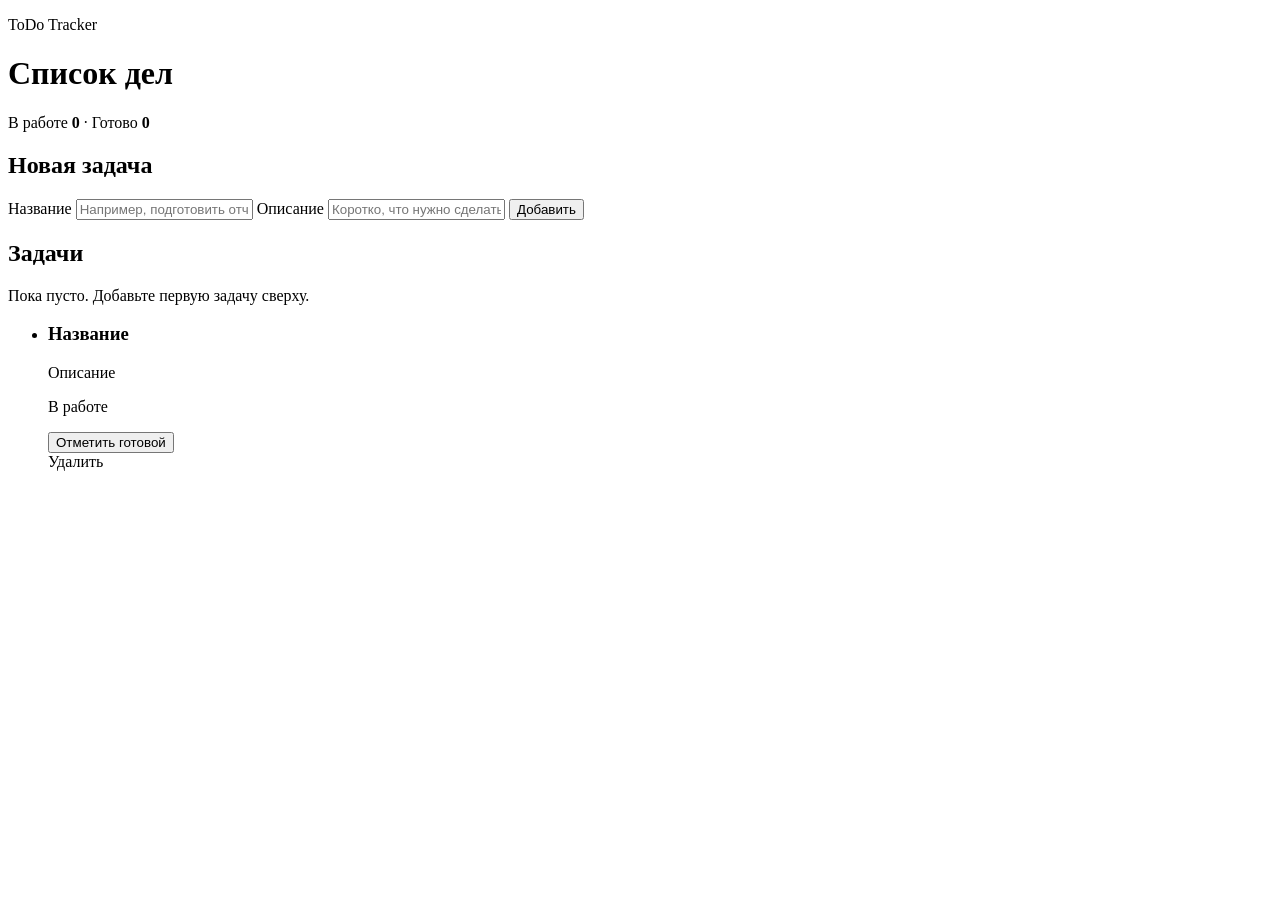
<file: sem2/lab2/app/src/main/resources/templates/index.html>
<!DOCTYPE html>
<html lang="ru" xmlns:th="http://www.thymeleaf.org">
<head>
    <meta charset="UTF-8">
    <meta name="viewport" content="width=device-width, initial-scale=1">
    <title>Список дел</title>
    <link rel="stylesheet" th:href="@{/css/tasks.css}">
</head>
<body>
<main class="sheet">
    <header class="mast">
        <p class="eyebrow">ToDo Tracker</p>
        <h1>Список дел</h1>
        <p class="stats">
            В работе
            <strong th:text="${#lists.size(tasks.?[completed == false])}">0</strong>
            <span class="dot">·</span>
            Готово
            <strong th:text="${#lists.size(tasks.?[completed])}">0</strong>
        </p>
    </header>

    <section class="composer">
        <h2>Новая задача</h2>
        <form th:action="@{/addTask}" method="post">
            <label for="title">Название</label>
            <input type="text" id="title" name="title" required placeholder="Например, подготовить отчёт">
            <label for="description">Описание</label>
            <input type="text" id="description" name="description" placeholder="Коротко, что нужно сделать">
            <button type="submit" class="btn btn-primary">Добавить</button>
        </form>
    </section>

    <section class="board">
        <h2>Задачи</h2>
        <p class="empty" th:if="${tasks.isEmpty()}">Пока пусто. Добавьте первую задачу сверху.</p>
        <ul class="tasks" th:if="${!tasks.isEmpty()}">
            <li th:each="task : ${tasks}"
                th:classappend="${task.completed} ? 'task task-done' : 'task'">
                <div class="task-body">
                    <h3 th:text="${task.title}">Название</h3>
                    <p th:text="${task.description}">Описание</p>
                </div>
                <p class="status" th:text="${task.completed} ? 'Готово' : 'В работе'">В работе</p>
                <div class="actions">
                    <form th:action="@{/updateTask/{id}(id=${task.id})}" method="post">
                        <input type="hidden" name="completed" th:value="${!task.completed}">
                        <button type="submit" class="btn btn-quiet"
                                th:text="${task.completed} ? 'Вернуть' : 'Отметить готовой'">Отметить готовой</button>
                    </form>
                    <a class="btn btn-danger" th:href="@{/deleteTask/{id}(id=${task.id})}">Удалить</a>
                </div>
            </li>
        </ul>
    </section>
</main>
</body>
</html>
</file>
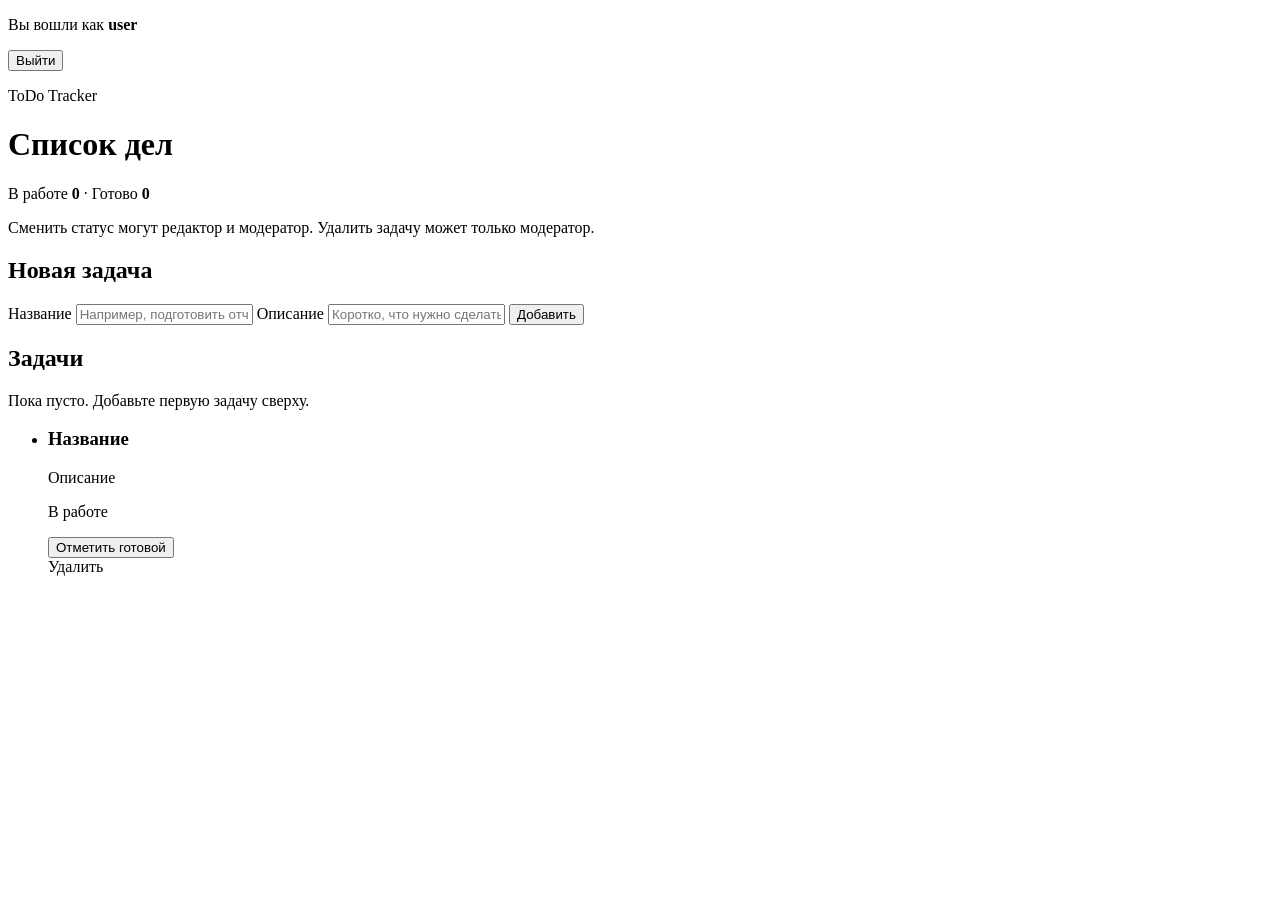
<file: sem2/lab3/app/src/main/resources/templates/index.html>
<!DOCTYPE html>
<html lang="ru" xmlns:th="http://www.thymeleaf.org" xmlns:sec="http://www.thymeleaf.org/extras/spring-security">
<head>
    <meta charset="UTF-8">
    <meta name="viewport" content="width=device-width, initial-scale=1">
    <title>Список дел</title>
    <link rel="stylesheet" th:href="@{/css/tasks.css}">
</head>
<body>
<main class="sheet">
    <div class="session">
        <p>
            Вы вошли как
            <strong sec:authentication="name">user</strong>
        </p>
        <form th:action="@{/logout}" method="post">
            <button type="submit" class="btn btn-quiet">Выйти</button>
        </form>
    </div>

    <header class="mast">
        <p class="eyebrow">ToDo Tracker</p>
        <h1>Список дел</h1>
        <p class="stats">
            В работе
            <strong th:text="${#lists.size(tasks.?[completed == false])}">0</strong>
            <span class="dot">·</span>
            Готово
            <strong th:text="${#lists.size(tasks.?[completed])}">0</strong>
        </p>
        <p class="note">Сменить статус могут редактор и модератор. Удалить задачу может только модератор.</p>
    </header>

    <section class="composer">
        <h2>Новая задача</h2>
        <form th:action="@{/addTask}" method="post">
            <label for="title">Название</label>
            <input type="text" id="title" name="title" required placeholder="Например, подготовить отчёт">
            <label for="description">Описание</label>
            <input type="text" id="description" name="description" placeholder="Коротко, что нужно сделать">
            <button type="submit" class="btn btn-primary">Добавить</button>
        </form>
    </section>

    <section class="board">
        <h2>Задачи</h2>
        <p class="empty" th:if="${tasks.isEmpty()}">Пока пусто. Добавьте первую задачу сверху.</p>
        <ul class="tasks" th:if="${!tasks.isEmpty()}">
            <li th:each="task : ${tasks}"
                th:classappend="${task.completed} ? 'task task-done' : 'task'">
                <div class="task-body">
                    <h3 th:text="${task.title}">Название</h3>
                    <p th:text="${task.description}">Описание</p>
                </div>
                <p class="status" th:text="${task.completed} ? 'Готово' : 'В работе'">В работе</p>
                <div class="actions">
                    <form th:action="@{/updateTask/{id}(id=${task.id})}" method="post">
                        <input type="hidden" name="completed" th:value="${!task.completed}">
                        <button type="submit" class="btn btn-quiet"
                                th:text="${task.completed} ? 'Вернуть' : 'Отметить готовой'">Отметить готовой</button>
                    </form>
                    <a class="btn btn-danger" th:href="@{/deleteTask/{id}(id=${task.id})}">Удалить</a>
                </div>
            </li>
        </ul>
    </section>
</main>
</body>
</html>
</file>
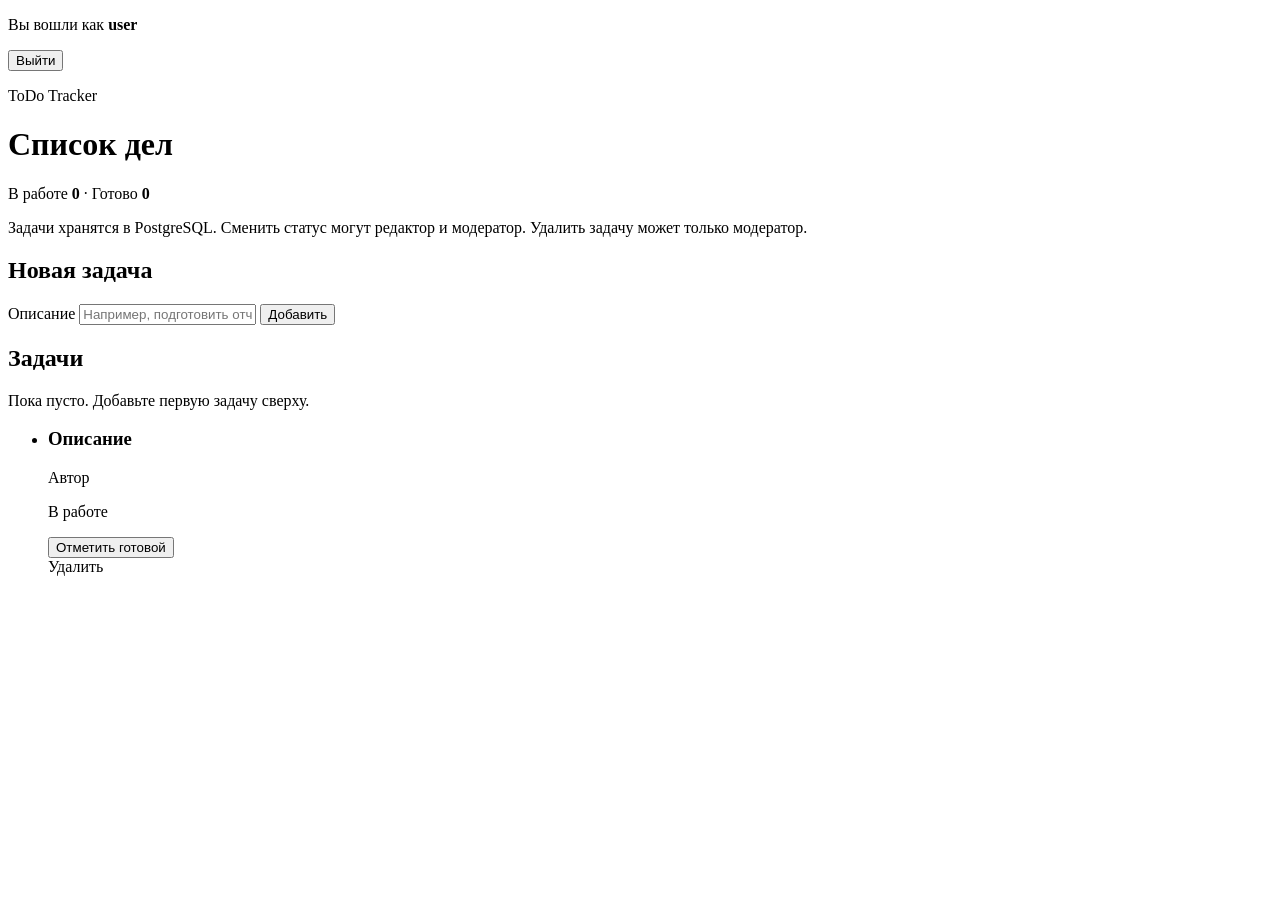
<file: sem2/lab4/app/src/main/resources/templates/index.html>
<!DOCTYPE html>
<html lang="ru" xmlns:th="http://www.thymeleaf.org" xmlns:sec="http://www.thymeleaf.org/extras/spring-security">
<head>
    <meta charset="UTF-8">
    <meta name="viewport" content="width=device-width, initial-scale=1">
    <title>Список дел</title>
    <link rel="stylesheet" th:href="@{/css/tasks.css}">
</head>
<body>
<main class="sheet">
    <div class="session">
        <p>
            Вы вошли как
            <strong sec:authentication="name">user</strong>
        </p>
        <form th:action="@{/logout}" method="post">
            <button type="submit" class="btn btn-quiet">Выйти</button>
        </form>
    </div>

    <header class="mast">
        <p class="eyebrow">ToDo Tracker</p>
        <h1>Список дел</h1>
        <p class="stats">
            В работе
            <strong th:text="${#lists.size(tasks.?[completed == false])}">0</strong>
            <span class="dot">·</span>
            Готово
            <strong th:text="${#lists.size(tasks.?[completed])}">0</strong>
        </p>
        <p class="note">Задачи хранятся в PostgreSQL. Сменить статус могут редактор и модератор. Удалить задачу может только модератор.</p>
    </header>

    <section class="composer">
        <h2>Новая задача</h2>
        <form th:action="@{/addTask}" method="post">
            <label for="description">Описание</label>
            <input type="text" id="description" name="description" required placeholder="Например, подготовить отчёт">
            <button type="submit" class="btn btn-primary">Добавить</button>
        </form>
    </section>

    <section class="board">
        <h2>Задачи</h2>
        <p class="empty" th:if="${tasks.isEmpty()}">Пока пусто. Добавьте первую задачу сверху.</p>
        <ul class="tasks" th:if="${!tasks.isEmpty()}">
            <li th:each="task : ${tasks}"
                th:classappend="${task.completed} ? 'task task-done' : 'task'">
                <div class="task-body">
                    <h3 th:text="${task.description}">Описание</h3>
                    <p th:text="${task.owner != null ? 'Автор: ' + task.owner.name : 'Автор не указан'}">Автор</p>
                </div>
                <p class="status" th:text="${task.completed} ? 'Готово' : 'В работе'">В работе</p>
                <div class="actions">
                    <form th:action="@{/updateTask/{id}(id=${task.id})}" method="post">
                        <input type="hidden" name="completed" th:value="${!task.completed}">
                        <button type="submit" class="btn btn-quiet"
                                th:text="${task.completed} ? 'Вернуть' : 'Отметить готовой'">Отметить готовой</button>
                    </form>
                    <a class="btn btn-danger" th:href="@{/deleteTask/{id}(id=${task.id})}">Удалить</a>
                </div>
            </li>
        </ul>
    </section>
</main>
</body>
</html>
</file>
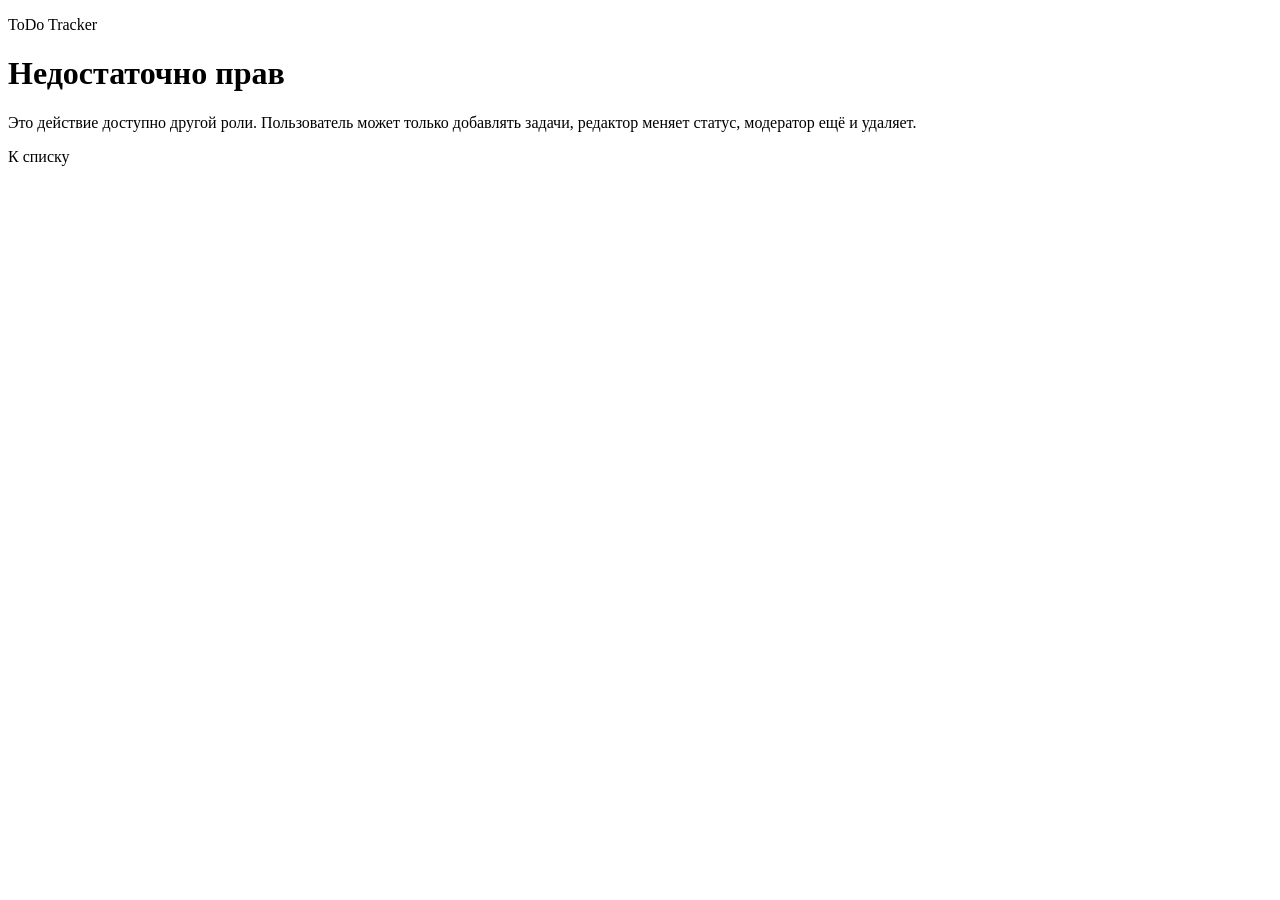
<file: sem2/lab3/app/src/main/resources/templates/access-denied.html>
<!DOCTYPE html>
<html lang="ru" xmlns:th="http://www.thymeleaf.org">
<head>
    <meta charset="UTF-8">
    <meta name="viewport" content="width=device-width, initial-scale=1">
    <title>Недостаточно прав</title>
    <link rel="stylesheet" th:href="@{/css/tasks.css}">
</head>
<body>
<main class="sheet">
    <p class="eyebrow">ToDo Tracker</p>
    <h1>Недостаточно прав</h1>
    <p class="note">Это действие доступно другой роли. Пользователь может только добавлять задачи, редактор меняет статус, модератор ещё и удаляет.</p>
    <p><a class="btn btn-primary" th:href="@{/}">К списку</a></p>
</main>
</body>
</html>
</file>
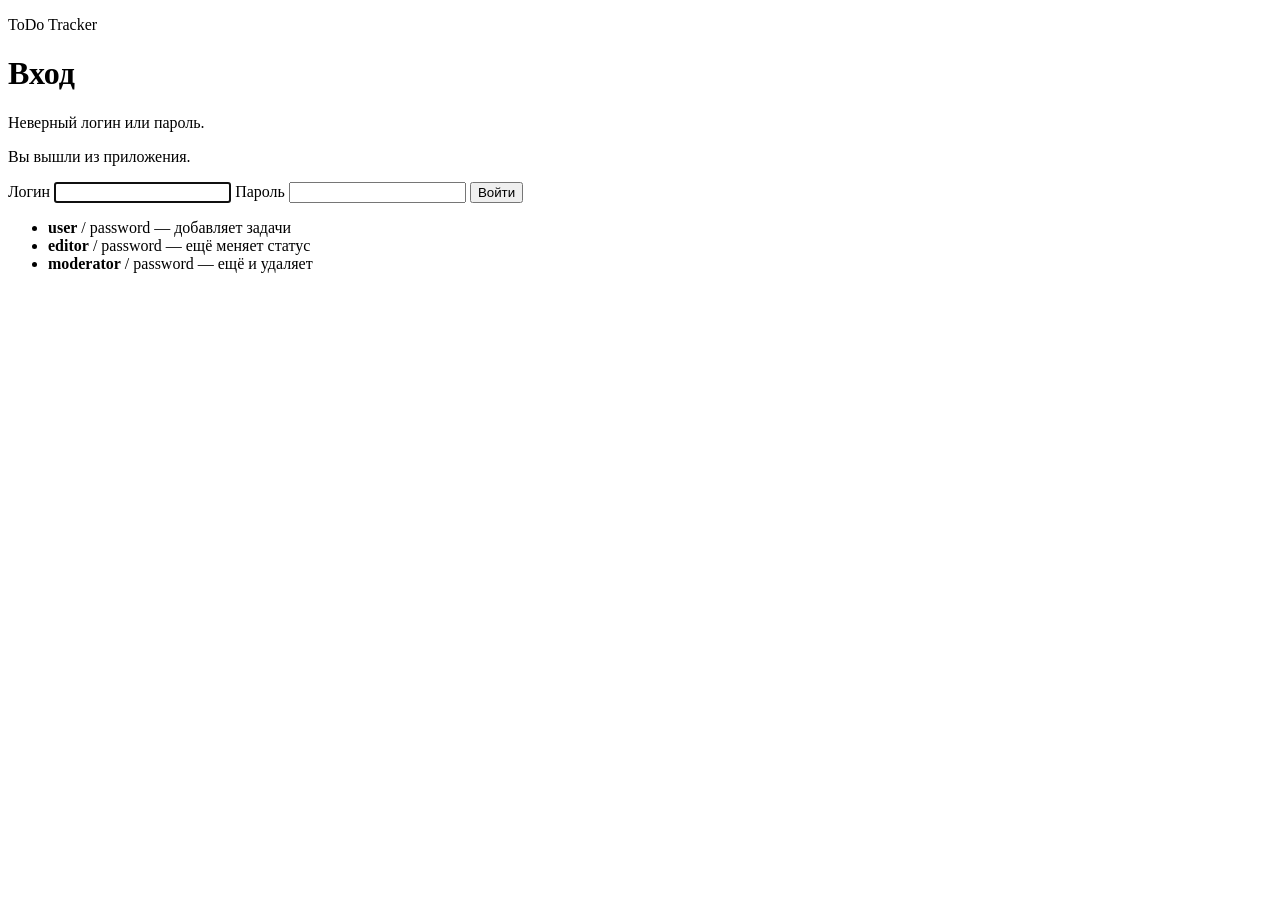
<file: sem2/lab3/app/src/main/resources/templates/login.html>
<!DOCTYPE html>
<html lang="ru" xmlns:th="http://www.thymeleaf.org">
<head>
    <meta charset="UTF-8">
    <meta name="viewport" content="width=device-width, initial-scale=1">
    <title>Вход</title>
    <link rel="stylesheet" th:href="@{/css/tasks.css}">
</head>
<body>
<main class="sheet">
    <p class="eyebrow">ToDo Tracker</p>
    <h1>Вход</h1>
    <p class="note" th:if="${param.error}">Неверный логин или пароль.</p>
    <p class="note" th:if="${param.logout}">Вы вышли из приложения.</p>

    <form class="login" th:action="@{/login}" method="post">
        <label for="username">Логин</label>
        <input type="text" id="username" name="username" required autofocus>
        <label for="password">Пароль</label>
        <input type="password" id="password" name="password" required>
        <button type="submit" class="btn btn-primary">Войти</button>
    </form>

    <ul class="accounts">
        <li><strong>user</strong> / password — добавляет задачи</li>
        <li><strong>editor</strong> / password — ещё меняет статус</li>
        <li><strong>moderator</strong> / password — ещё и удаляет</li>
    </ul>
</main>
</body>
</html>
</file>
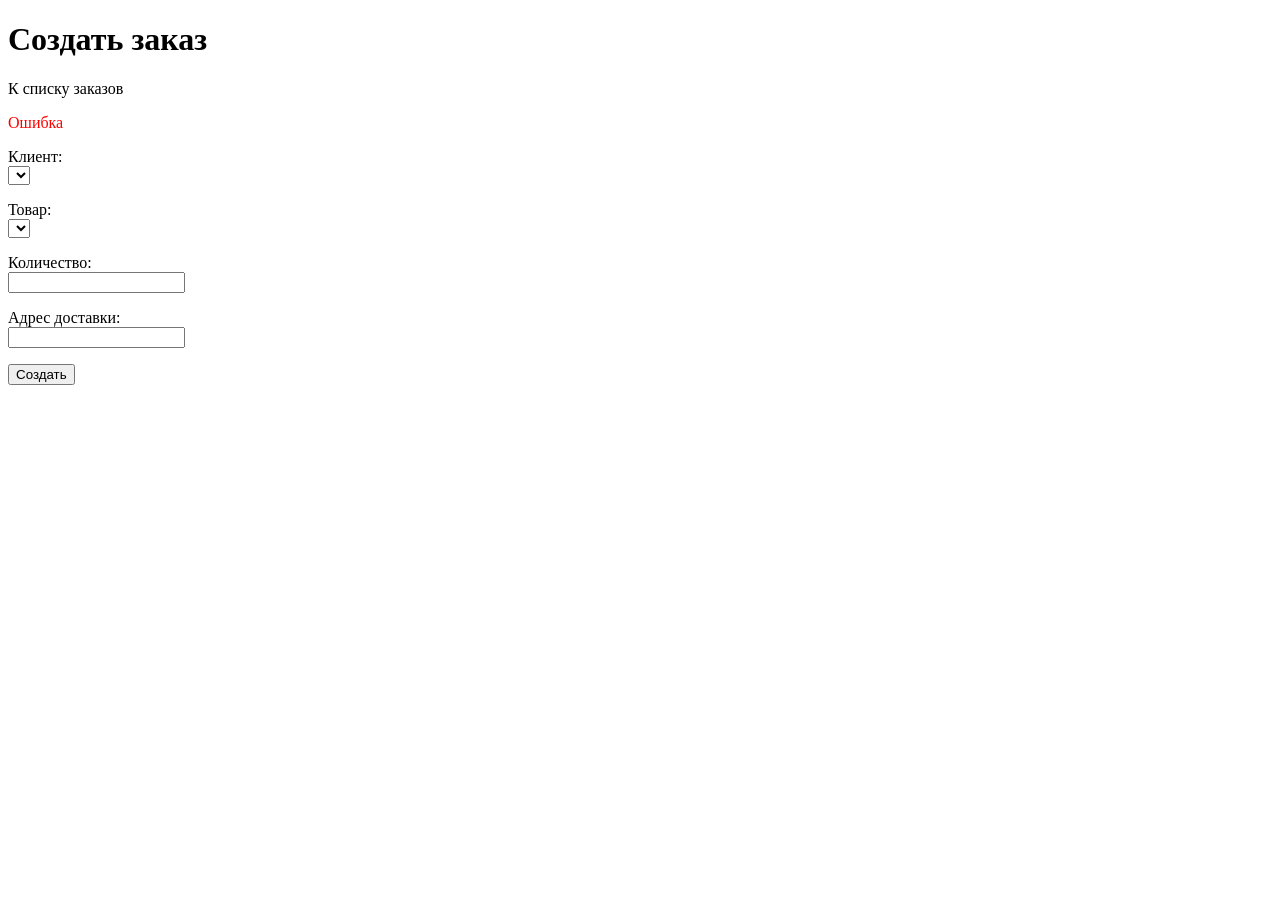
<file: les12/lab/app/src/main/webapp/WEB-INF/templates/orders-create.html>
<!DOCTYPE html>
<html lang="ru" xmlns:th="http://www.thymeleaf.org">
<head>
    <meta charset="UTF-8">
    <title>Создание заказа</title>
</head>
<body>
<h1>Создать заказ</h1>
<p><a th:href="@{/orders}">К списку заказов</a></p>

<p th:if="${error != null}" th:text="${error}" style="color:red;">Ошибка</p>

<form th:action="@{/orders/new}" th:object="${form}" method="post">
    <p>
        <label>Клиент:</label><br>
        <select th:field="*{customerId}" required>
            <option th:each="c : ${customers}" th:value="${c.id()}" th:text="${c.name()}"></option>
        </select>
    </p>

    <p>
        <label>Товар:</label><br>
        <select th:field="*{productId}" required>
            <option th:each="p : ${products}"
                    th:value="${p.id()}"
                    th:text="${p.name() + ' (остаток: ' + p.stockQuantity() + ')'}"></option>
        </select>
    </p>

    <p>
        <label>Количество:</label><br>
        <input type="number" min="1" th:field="*{quantity}" required>
    </p>

    <p>
        <label>Адрес доставки:</label><br>
        <input type="text" th:field="*{shippingAddress}" required>
    </p>

    <button type="submit">Создать</button>
</form>
</body>
</html>
</file>
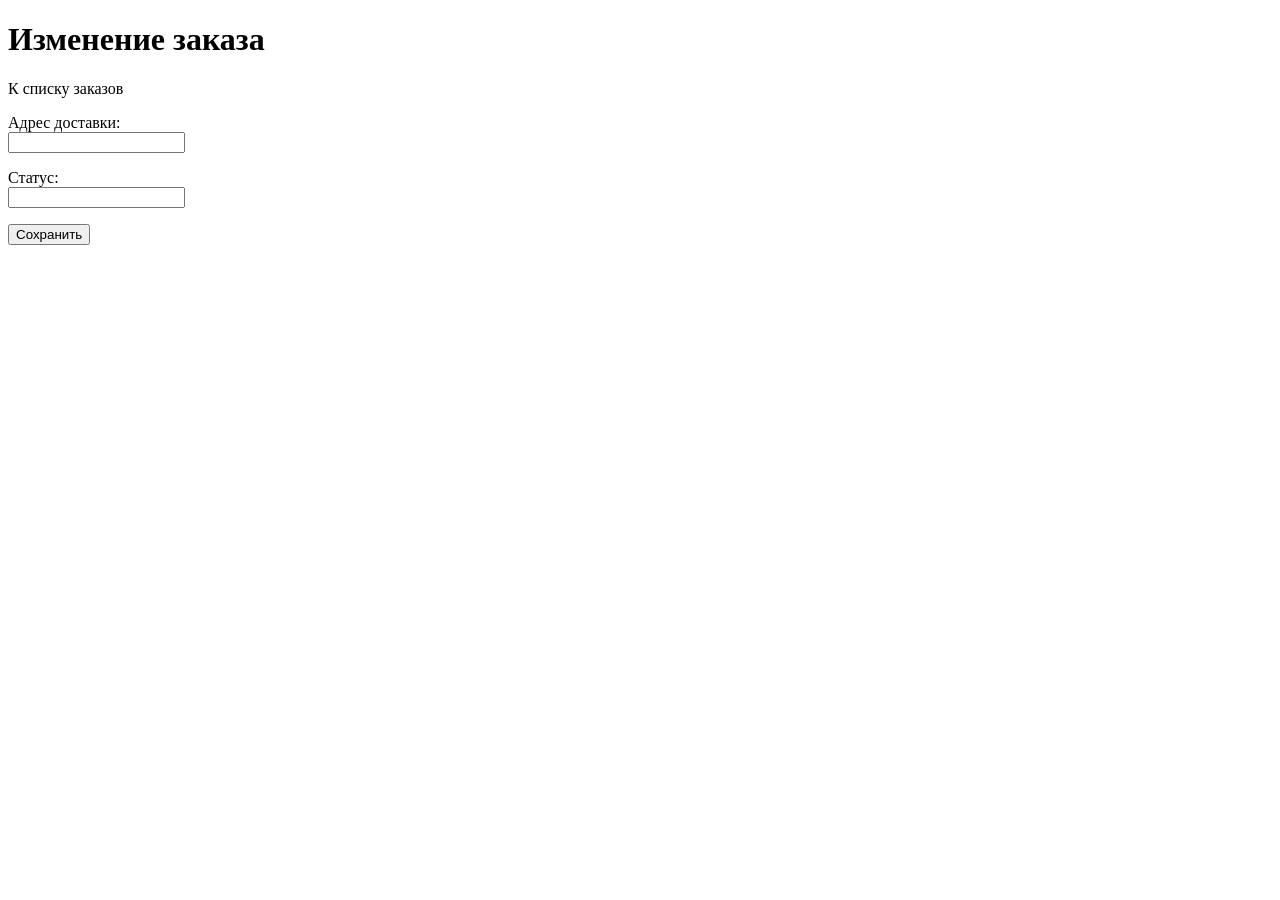
<file: les12/lab/app/src/main/webapp/WEB-INF/templates/orders-edit.html>
<!DOCTYPE html>
<html lang="ru" xmlns:th="http://www.thymeleaf.org">
<head>
    <meta charset="UTF-8">
    <title>Изменение заказа</title>
</head>
<body>
<h1 th:text="'Изменение заказа #' + ${orderId}">Изменение заказа</h1>
<p><a th:href="@{/orders}">К списку заказов</a></p>

<form th:action="@{/orders/{id}/edit(id=${orderId})}" th:object="${form}" method="post">
    <p>
        <label>Адрес доставки:</label><br>
        <input type="text" th:field="*{shippingAddress}" required>
    </p>
    <p>
        <label>Статус:</label><br>
        <input type="text" th:field="*{status}" required>
    </p>
    <button type="submit">Сохранить</button>
</form>
</body>
</html>
</file>
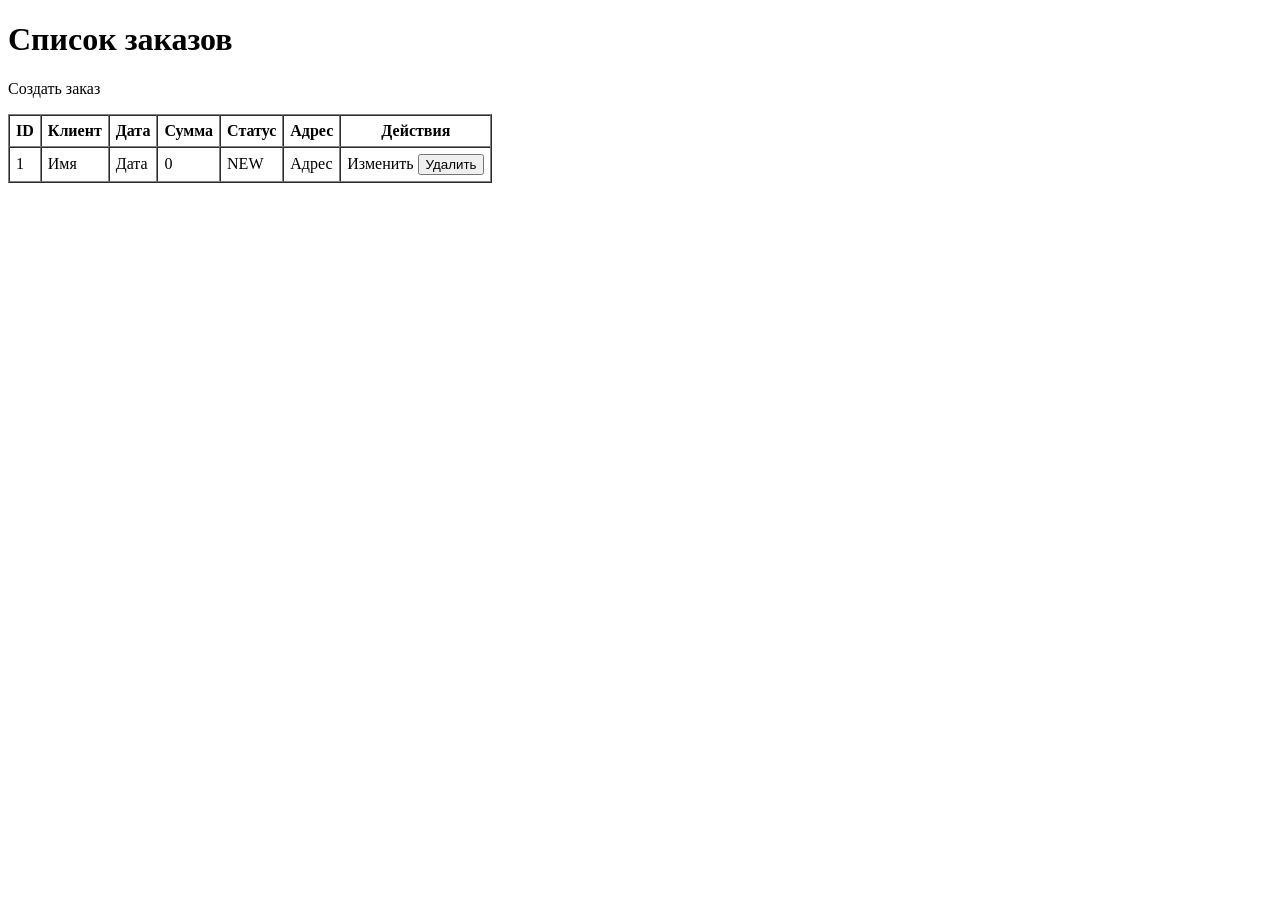
<file: les12/lab/app/src/main/webapp/WEB-INF/templates/orders-list.html>
<!DOCTYPE html>
<html lang="ru" xmlns:th="http://www.thymeleaf.org">
<head>
    <meta charset="UTF-8">
    <title>Заказы</title>
</head>
<body>
<h1>Список заказов</h1>
<p><a th:href="@{/orders/new}">Создать заказ</a></p>

<table border="1" cellpadding="6" cellspacing="0">
    <thead>
    <tr>
        <th>ID</th>
        <th>Клиент</th>
        <th>Дата</th>
        <th>Сумма</th>
        <th>Статус</th>
        <th>Адрес</th>
        <th>Действия</th>
    </tr>
    </thead>
    <tbody>
    <tr th:each="o : ${orders}">
        <td th:text="${o.id()}">1</td>
        <td th:text="${o.customerName()}">Имя</td>
        <td th:text="${o.orderDate()}">Дата</td>
        <td th:text="${o.totalPrice()}">0</td>
        <td th:text="${o.status()}">NEW</td>
        <td th:text="${o.shippingAddress()}">Адрес</td>
        <td>
            <a th:href="@{/orders/{id}/edit(id=${o.id()})}">Изменить</a>
            <form th:action="@{/orders/{id}/delete(id=${o.id()})}" method="post" style="display:inline;">
                <button type="submit">Удалить</button>
            </form>
        </td>
    </tr>
    </tbody>
</table>
</body>
</html>
</file>
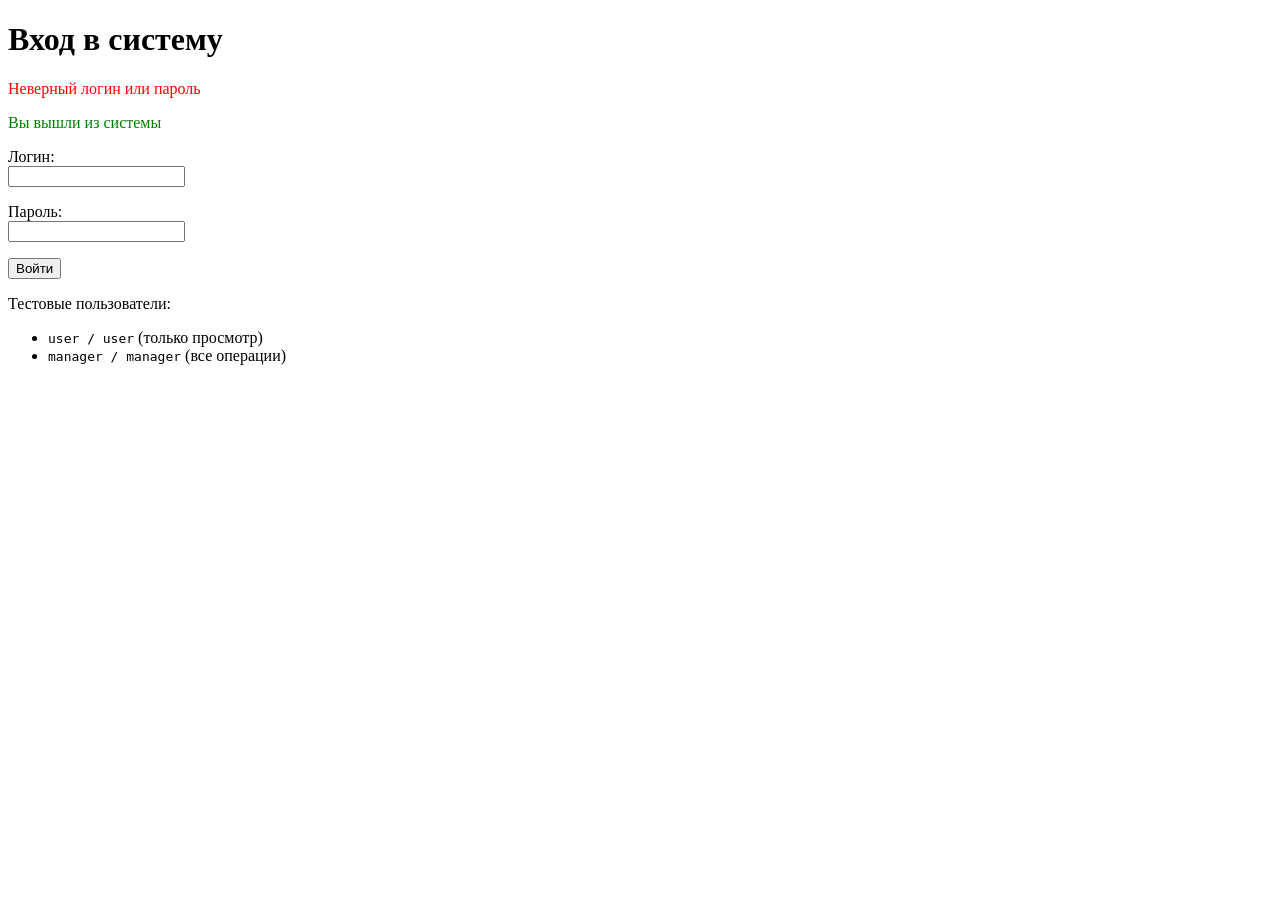
<file: les14/lab/app/src/main/webapp/WEB-INF/templates/login.html>
<!DOCTYPE html>
<html lang="ru" xmlns:th="http://www.thymeleaf.org">
<head>
    <meta charset="UTF-8">
    <title>Вход</title>
</head>
<body>
<h1>Вход в систему</h1>
<p th:if="${param.error}" style="color:red;">Неверный логин или пароль</p>
<p th:if="${param.logout}" style="color:green;">Вы вышли из системы</p>

<form th:action="@{/login}" method="post">
    <p>
        <label>Логин:</label><br>
        <input type="text" name="username" required>
    </p>
    <p>
        <label>Пароль:</label><br>
        <input type="password" name="password" required>
    </p>
    <button type="submit">Войти</button>
</form>

<p>Тестовые пользователи:</p>
<ul>
    <li><code>user / user</code> (только просмотр)</li>
    <li><code>manager / manager</code> (все операции)</li>
</ul>
</body>
</html>
</file>
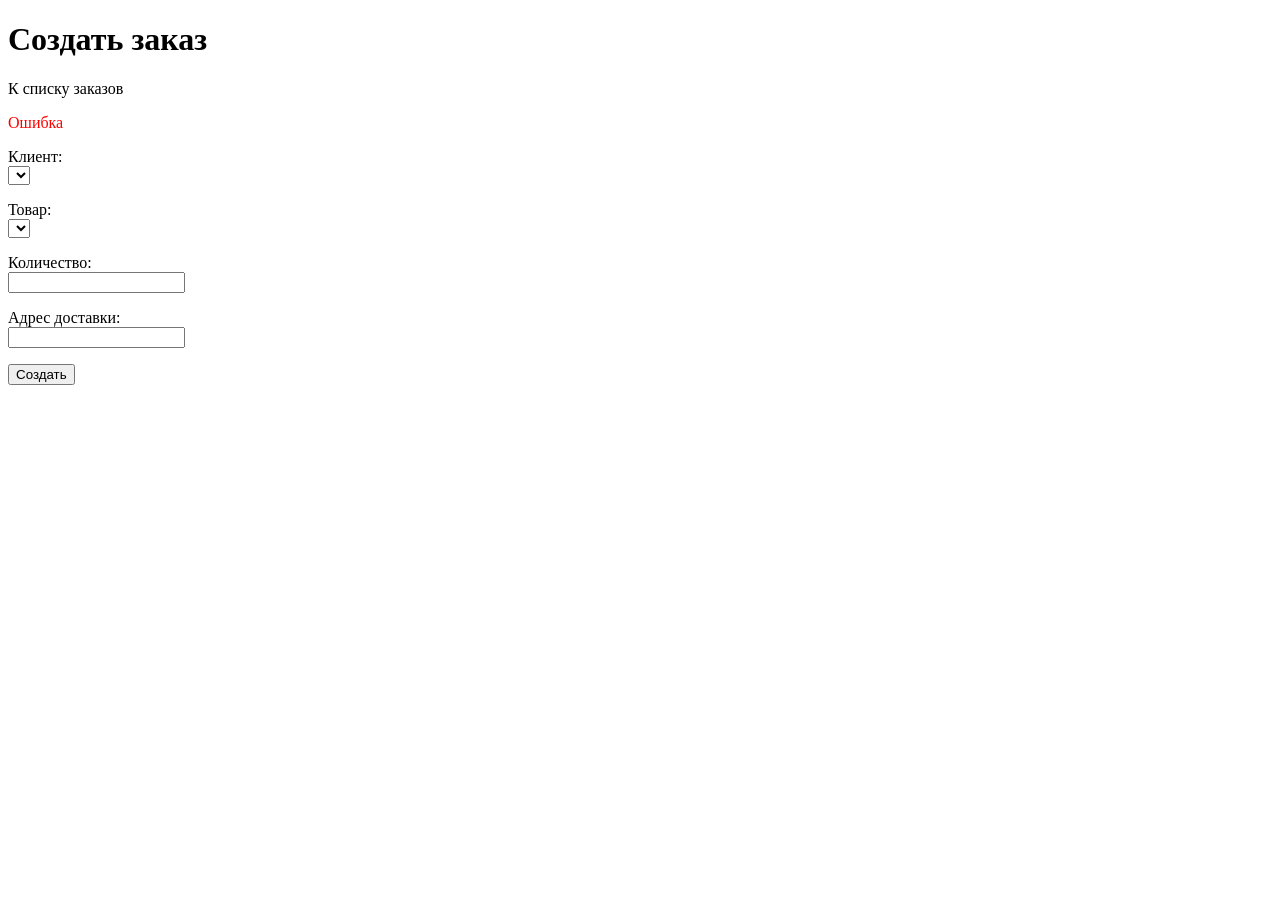
<file: les14/lab/app/src/main/webapp/WEB-INF/templates/orders-create.html>
<!DOCTYPE html>
<html lang="ru" xmlns:th="http://www.thymeleaf.org">
<head>
    <meta charset="UTF-8">
    <title>Создание заказа</title>
</head>
<body>
<h1>Создать заказ</h1>
<p><a th:href="@{/orders}">К списку заказов</a></p>
<p th:if="${error != null}" th:text="${error}" style="color:red;">Ошибка</p>

<form th:action="@{/orders/new}" th:object="${form}" method="post">
    <p>
        <label>Клиент:</label><br>
        <select th:field="*{customerId}" required>
            <option th:each="c : ${customers}" th:value="${c.id()}" th:text="${c.name()}"></option>
        </select>
    </p>
    <p>
        <label>Товар:</label><br>
        <select th:field="*{productId}" required>
            <option th:each="p : ${products}" th:value="${p.id()}" th:text="${p.name() + ' (остаток: ' + p.stockQuantity() + ')'}"></option>
        </select>
    </p>
    <p>
        <label>Количество:</label><br>
        <input type="number" min="1" th:field="*{quantity}" required>
    </p>
    <p>
        <label>Адрес доставки:</label><br>
        <input type="text" th:field="*{shippingAddress}" required>
    </p>
    <button type="submit">Создать</button>
</form>
</body>
</html>
</file>
